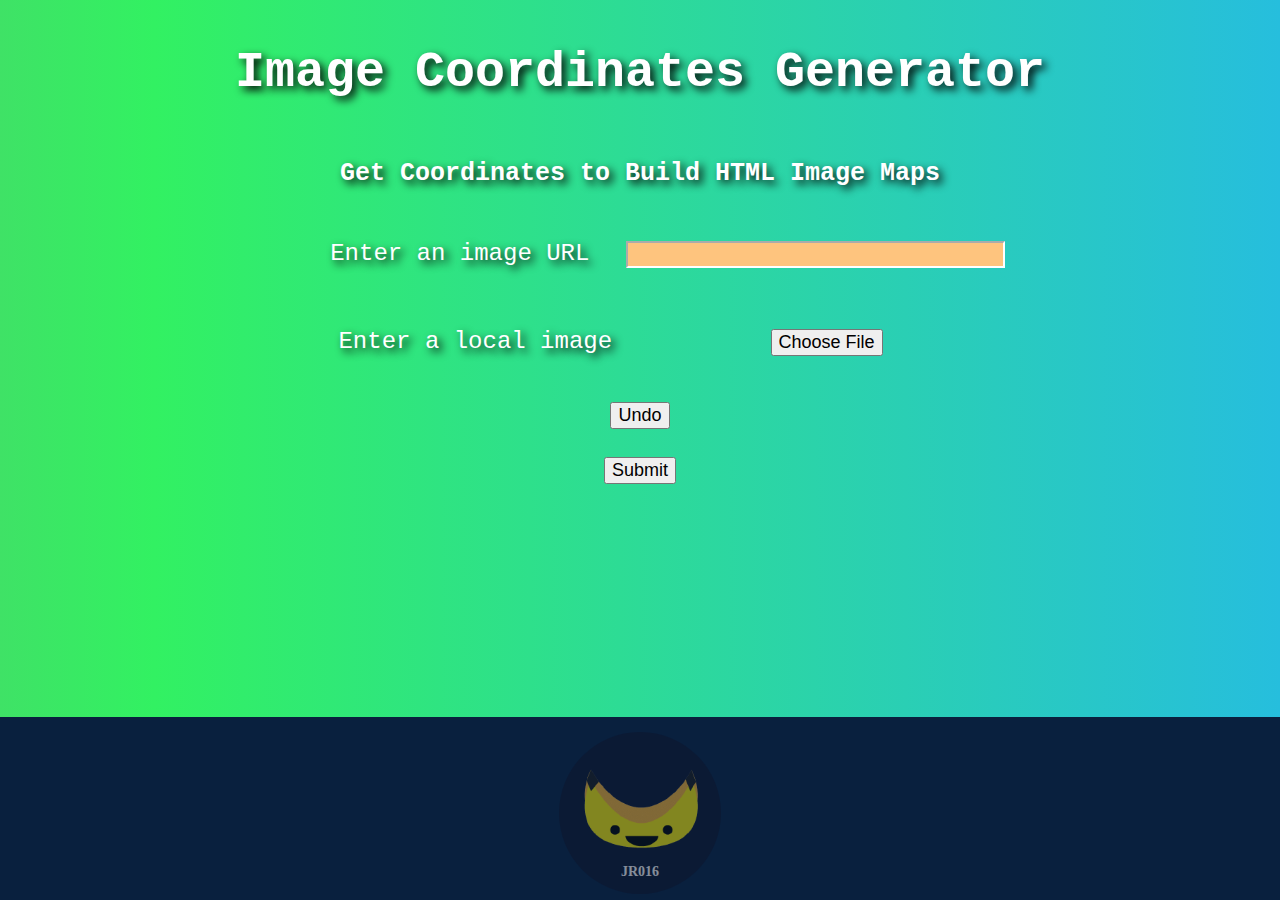
<file: index.html>
<!DOCTYPE html>
<html>

    <head>

        <title>HTML Image Coordinates Generator</title>
        <link href="style.css" rel="stylesheet">
        <link href="common-styles.css" rel="stylesheet">
        <link href="pics/points.png" rel="icon">

    </head>

    <body>

        <!--Show this if the user is on a display of less than 992px-->
        <section class="unavailableAlert">
            <h1>Sorry &#128577;</h1>
            <p>The Image Coordinate Generator is only avaliable for desktop and laptop computers</p>
        </section>

        <main>

            <!--Includes the title and subtitle of the page-->
            <header>
                <h1>Image Coordinates Generator</h1>
                <p>Get Coordinates to Build HTML Image Maps</p>
            </header>

            <!--Section that contains a form that asks either for an image URL or a local image-->
            <section>
                
                <form>

                    <!--Ask for the URL-->
                    <div class="imgURL">
                        <label for="imageURL">Enter an image URL</label>
                        <input type="url" id="imageURL" name="imageURL">
                    </div>

                    <!--Ask for Local Image -->
                    <div class="imgLocal">      
                        <label for="localImage">Enter a local image</label>
                        <input type="file" id="localImage" name="localImage" accept="image/*">
                        <p id="userLocalImgP"></p>
                    </div>

                    <!--An undo button to remove values entered by the user-->
                    <div class="undoButton">
                        <button type="button">Undo</button>
                    </div>

                    <!--A submit button to pass the generating string to the image parser-->
                    <div class="submitButton">
                        <button type="submit">Submit</button>
						<a href="app.html" id="app-link"></a>
                    </div>

                </form>

            </section>

            <!--Your personal logo goes in the footer-->
            <footer>

                <div class="iconContainer">
                     <!--Add personal Icon-->
                    <a href="https://github.com/JR016/" target="_blank" title="My Github Page">
                        <img id="imgIcon" src="pics/personal-icon-no-bg.png" alt="Personal Programmer Icon">
                    </a>

                     <!--Add your programmer nickname-->
                    <h3>JR016</h3>

                </div>

            </footer>

        </main>

        <script src="script.js"></script>
        <script src="event_handlers.js"></script>
		<script src="helpers.js"></script>
        
    </body>

</html>
</file>
<file: style.css>
* 
{
    box-sizing:border-box;
}

body
{
    background-color: rgb(2,0,36);
    background-image: linear-gradient(90deg, rgba(2,0,36,1) 0%, rgba(8,232,34,1) 0%, rgba(63,226,102,1) 0%, rgba(50,241,98,1) 12%, rgba(38,190,221,1) 100%);
    color: white;
}

main
{
    font-family:'Courier New', Courier, monospace;
}

header, section
{
    text-shadow: 4px 4px 8px rgb(0,0,0);
    top: 10px;
}

header
{
    display:flex;
    align-content:center;
    flex-flow: column wrap;
    position: relative;
}

header p
{
    text-align:center;
    font-weight:bold;
    font-size: 25px;
}

header h1
{
    font-size:50px;
}

section > form
{
    display:flex;
    align-items:center;
    flex-flow:column nowrap;
    margin-top:30px;
    font-size: 150%;
}

label[for="imageURL"]
{
    position: relative;
    right: 46px;
}

button, input
{
    font-size: 18px;
}

#imageURL
{
    width: 70%;
    outline: none;
    position: relative;
    bottom: 33px;
    left: 250px;
    font-family: Garamond, serif;
    background-color: #FEC47E;
    color: rgb(9, 32, 62);
    font-weight: bold;
    border-color: white;
}

#imageURL:disabled
{
    background-color: #F4D1A7;
    border: none;
}

label[for="localImage"]
{
    position: relative;
    left: 20px;
}

#localImage
{
    color: rgba(0,0,0,0);
    position: relative;
    left: 150px;
}

#userLocalImgP
{
    font-weight: bold;
}

section > form *
{
    margin:7px;
}

#userLocalImgP
{
    font-family: "Times New Roman";
    font-size: 18px;
    text-align: center;
    margin-top: 18px;
}

footer .iconContainer 
{
    display:flex;
    flex-flow:column nowrap;
    align-items:center;
    margin: 15px;
}

#imgIcon
{
    width: 18vh;
    background-color:rgb(14, 21, 44);
    border-radius:100%;
    margin-top:0px;
    margin-bottom:-40px;
    opacity: 0.5;
    z-index: -1;
}

.iconContainer h3 
{
    margin:5px;
    opacity: 0.5;
    z-index:1;
}

.submitButton
{
	display:flex;
	flex-flow: column nowrap;
}
</file>
<file: common-styles.css>
/*CSS File that contains styles used in all HTML Pages*/

/*Make body padding and margin 0 by default*/
body
{
	padding:0;
	margin:0;
}

footer
{
    background-color:rgb(9, 32, 62);
    color:white;
    position:absolute;
    bottom:0;
    width:100%;
    font-family:"Lucida Handwriting", cursive;
    font-size:12px;
}

/*If Browser window is less than 992 px, then hide the content and tell the user
this website is not avaliable to him because it is for desktops or laptops only*/

@media screen and (max-width: 992px)
{
    main
    {
        display:none;
    }

    .unavailableAlert
    {
        display:flex;
        flex-flow:column nowrap;
        align-items:center;
        justify-content:center;
        text-align:center;
        font-family:'Segoe UI', Tahoma, Geneva, Verdana, sans-serif;
        margin:10%;
    }

    .unavailableAlert h1
    {
        font-size:200%;
    }

    .unavailableAlert p
    {
        font-size:120%;
    }
}

@media screen and (min-width: 992px)
{
    .unavailableAlert
    {
        display:none;
    }
}
</file>
